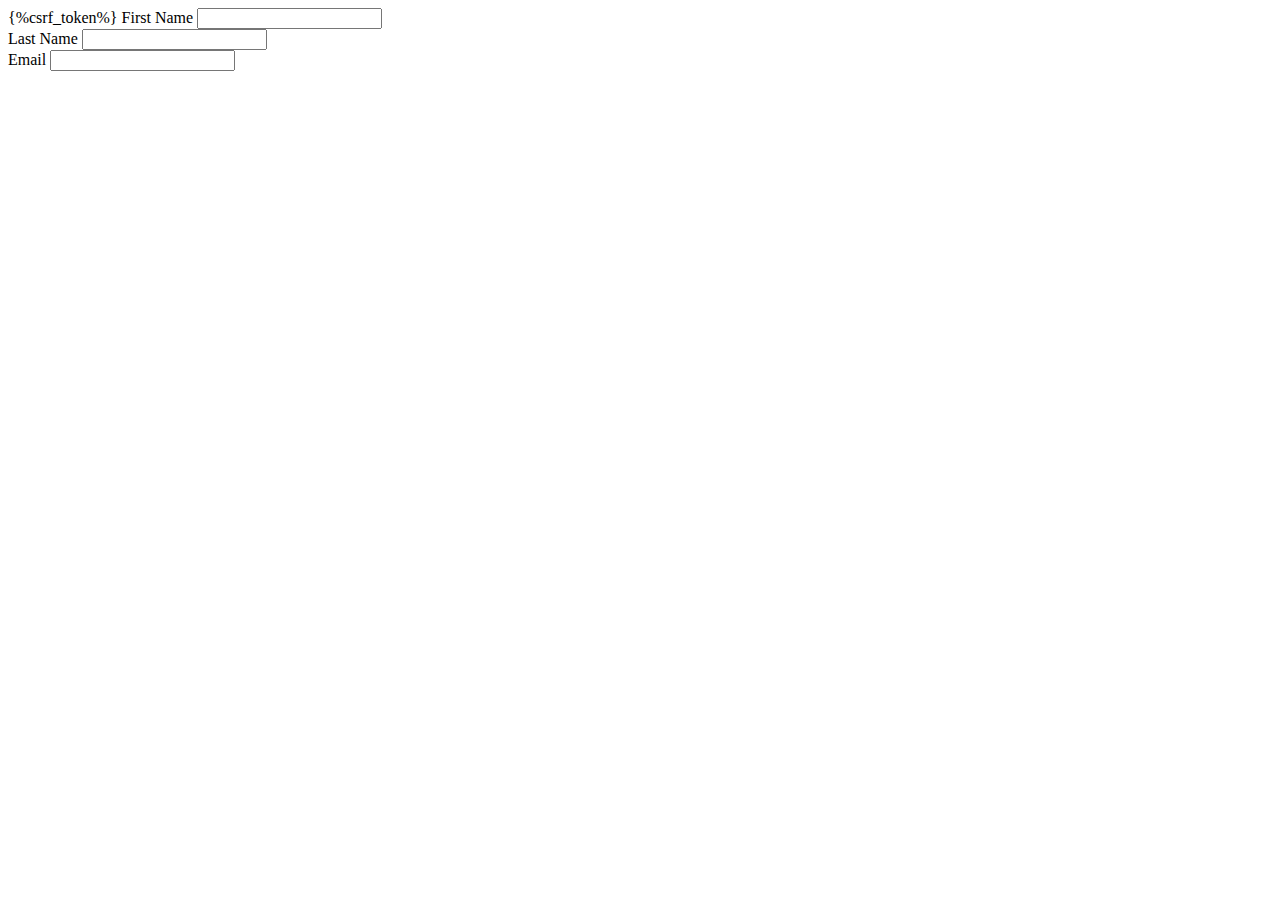
<file: login_reg/apps/login_reg_app/templates/login_reg_app/myAccount.html>
<!DOCTYPE html>
<html lang="en">
<head>
    <meta charset="UTF-8">
    <meta name="viewport" content="width=device-width, initial-scale=1.0">
    <meta http-equiv="X-UA-Compatible" content="ie=edge">
    <title>My Account</title>
</head>
<body>
    


<form action ="/myAccount" method="post">
    {%csrf_token%}
    <label>First Name</label>
    <input type="text" name="first_name">
    <br>
    <label>Last Name</label>
    <input type="text" name="last_name">
    <br>
    <label>Email</label>
    <input type="text" name="email">
</form>



</body>
</html>
</file>
